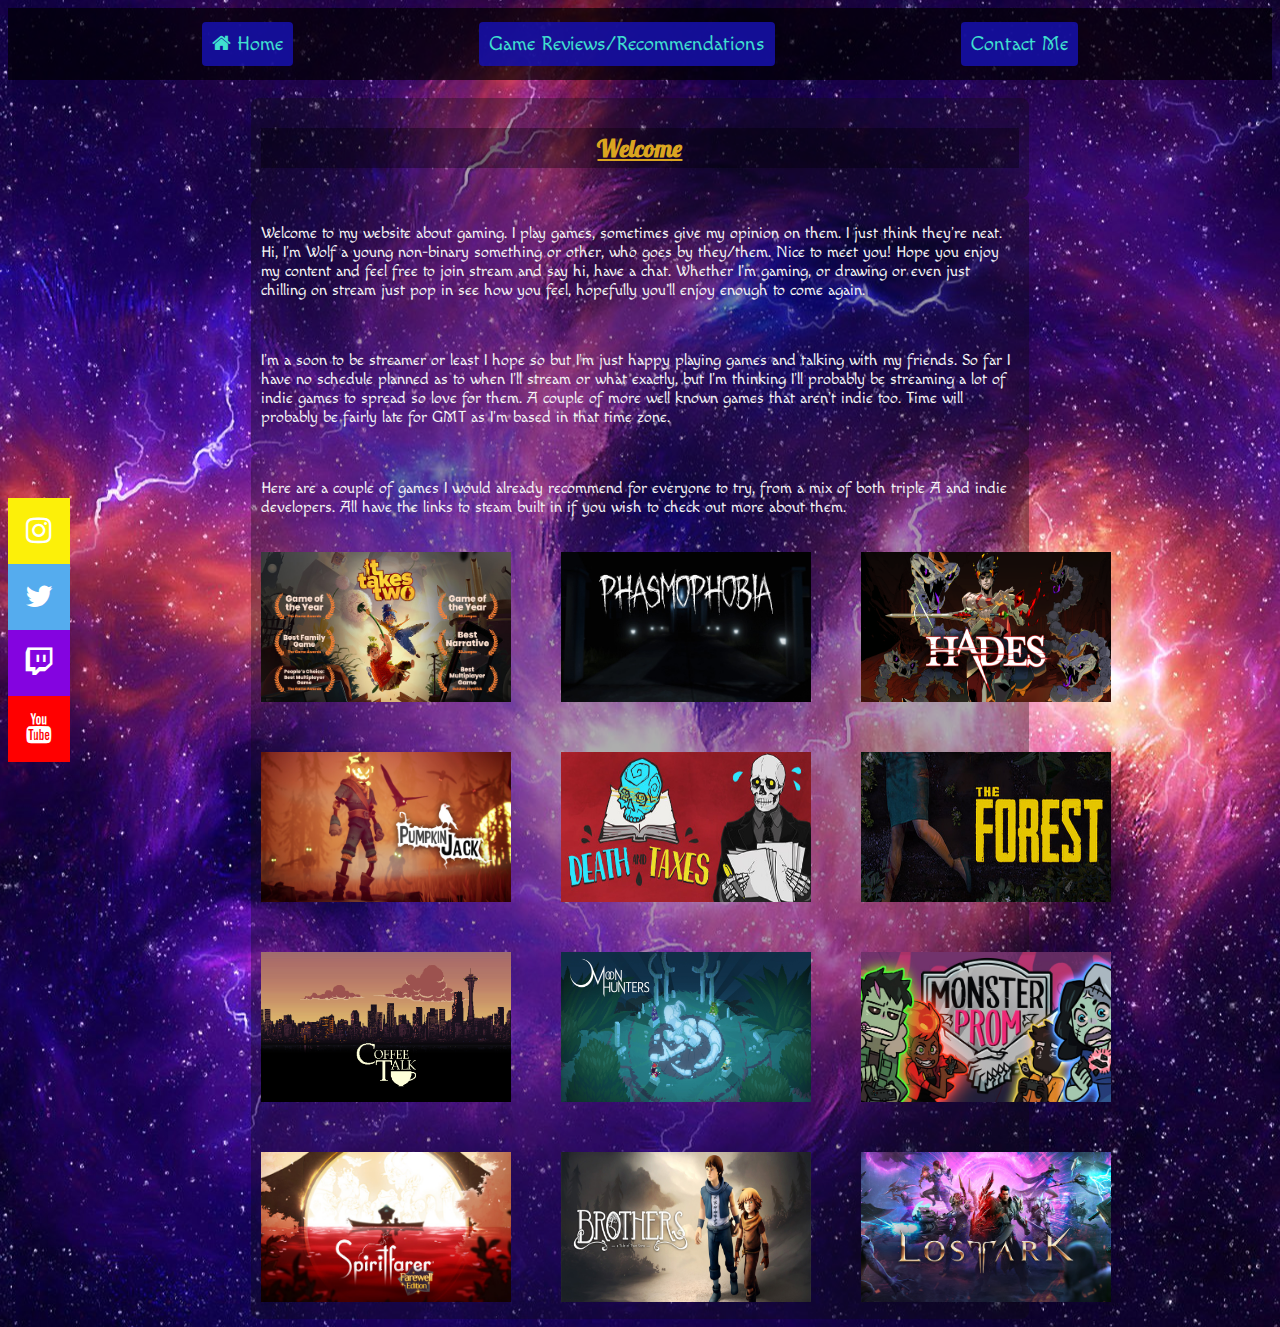
<file: index.html>
<!DOCTYPE html>
<html id="background">
<head>
    <meta charset="UTF-8"> 
    <link rel="icon" type="image/x-icon" href="images/alien-32x32.png">
    <link rel="stylesheet" href="https://cdnjs.cloudflare.com/ajax/libs/font-awesome/4.7.0/css/font-awesome.min.css">
    <link rel="stylesheet" type="text/css" href="main.css">
    <div class="nav">
        <a href="index.html"><button class="btn-nav"><i class="fa fa-home"></i> Home</button></a>
        <a href="gaming.html"><button class="btn-nav">Game Reviews/Recommendations</button></a>
        <a href="contactme.html"><button class="btn-nav">Contact Me</button></a>
    </div>

    <title>Games Playthroughs and Reviews</title>
</head>
<body>
 <br>  
 <div class="write">
   <h2>Welcome</h2>     
 </div>      
 
 <div class="write">  
 <p>Welcome to my website about gaming. I play games, sometimes give my opinion on them. I just think they're neat. Hi, I'm Wolf a young non-binary something or other, who goes by they/them. Nice to meet you! Hope you enjoy my content and feel free to join stream and say hi, have a chat. Whether I'm gaming, or drawing or even just chilling on stream just pop in see how you feel, hopefully you'll enjoy enough to come again.</p>
 <br>
 <p>I'm a soon to be streamer or least I hope so but I'm just happy playing games and talking with my friends. So far I have no schedule planned as to when I'll stream or what exactly, but I'm thinking I'll probably be streaming a lot of indie games to spread so love for them. A couple of more well known games that aren't indie too. Time will probably be fairly late for GMT as I'm based in that time zone.</p>
 </div>

 <div class="write">  
   <p>Here are a couple of games I would already recommend for everyone to try, from a mix of both triple A and indie developers. All have the links to steam built in if you wish to check out more about them.</p>
   <br>
   <li class="recs"> 
     <a href="https://store.steampowered.com/app/1426210/It_Takes_Two/" target="_blank"><img src ="images/takes2.jpg" alt ="it takes two" width ="250" height="150"></href></a>
     <a href="https://store.steampowered.com/app/739630/Phasmophobia/" target="_blank"><img src ="images/phas.jpg" alt ="phasmaphobia" width ="250" height="150"></href></a>
     <a href="https://store.steampowered.com/app/1145360/Hades/" target="_blank"><img src ="images/hades.png" alt ="hades" width ="250" height="150"></href></a>
     <a href="https://store.steampowered.com/app/1186640/Pumpkin_Jack/" target="_blank"><img src ="images/pump.jpg" alt ="pumpkin jack" width ="250" height="150"></href></a>
     <a href="https://store.steampowered.com/app/1166290/Death_and_Taxes/" target="_blank"><img src ="images/dnt.jpg" alt ="death and taxes" width ="250" height="150"></href></a>
     <a href="https://store.steampowered.com/app/242760/The_Forest/" target="_blank"><img src ="images/forest.jpg" alt ="the forest" width ="250" height="150"></href></a>
     <a href="https://store.steampowered.com/app/914800/Coffee_Talk/" target="_blank"><img src ="images/coffeetalk.webp" alt ="coffee talk" width ="250" height="150"></href></a>
     <a href="https://store.steampowered.com/app/320040/Moon_Hunters/" target="_blank"><img src ="images/moon.jpg" alt ="moon hunters" width ="250" height="150"></href></a>
     <a href="https://store.steampowered.com/app/743450/Monster_Prom/" target="_blank"><img src ="images/mon.jpg" alt ="monster prom" width ="250" height="150"></href></a>
     <a href="https://store.steampowered.com/app/972660/Spiritfarer_Farewell_Edition/" target="_blank"><img src ="images/spir.jpg" alt ="spiritfarer" width ="250" height="150"></href></a>
     <a href="https://store.steampowered.com/app/225080/Brothers__A_Tale_of_Two_Sons/" target="_blank"><img src ="images/bro.jpg" alt ="brothers a tale of two sons" width ="250" height="150"></href></a>
     <a href="https://store.steampowered.com/app/1599340/Lost_Ark/" target="_blank"><img src ="images/lost.jpg" alt ="lost ark" width ="250" height="150"></href></a>
   </li>
   <br>
   <br>
   <br>
  </div>
 <div class="icon-bar">
  <a href="https://www.instagram.com/?hl=en" class="instagram"><i class="fa fa-instagram"></i></a>
  <a href="https://twitter.com/home" class="twitter"><i class="fa fa-twitter"></i></a>
  <a href="https://www.twitch.tv/lestrangethewolf" class="twitch"><i class="fa fa-twitch"></i></a>
  <a href="https://www.youtube.com/channel/UCKgkXk1aZRciVRVoOUtz2Fg" class="youtube"><i class="fa fa-youtube"></i></a>
 </div>
</body>
</html>
</file>
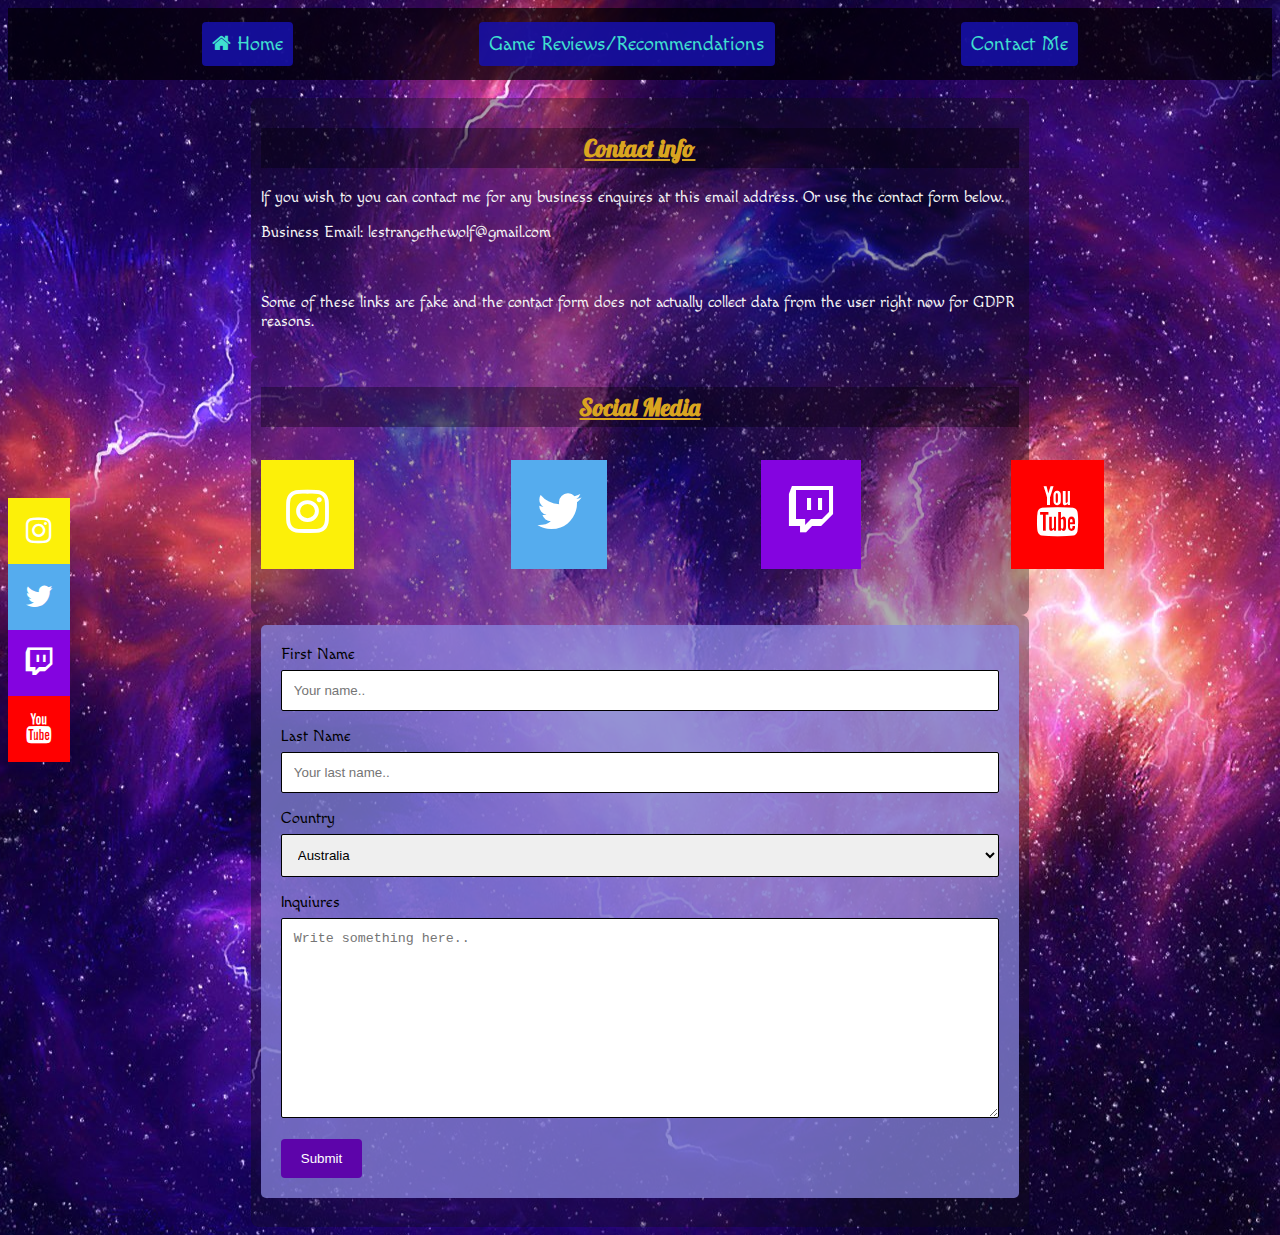
<file: contactme.html>
<!DOCTYPE html>
<html id="background">
<head>
    <meta charset="UTF-8">
    <link rel="icon" type="image/x-icon" href="images/alien-32x32.png">
    <link rel="stylesheet" type="text/css" href="main.css">
    <link rel="stylesheet" href="https://cdnjs.cloudflare.com/ajax/libs/font-awesome/4.7.0/css/font-awesome.min.css"><!-- Add icon library -->
    <div class="nav">
      <a href="index.html"><button class="btn-nav"><i class="fa fa-home"></i> Home</button></a>
      <a href="gaming.html"><button class="btn-nav">Game Reviews/Recommendations</button></a>
      <a href="contactme.html"><button class="btn-nav">Contact Me</button></a>
    </div>

    <title>Contact me</title>
</head>
<body>
  <br>
  <div class="write">  
   <h2>Contact info</h2>
   <P>If you wish to you can contact me for any business enquires at this email address. Or use the contact form below.</P>
   <p>Business Email: lestrangethewolf@gmail.com</p>
   <br>
   <p>Some of these links are fake and the contact form does not actually collect data from the user right now for GDPR reasons.</p>
  </div>

  <div class="write">  

     <h2>Social Media</h2>
     <br>
     <br>
    <div class="social">
      <div class="item">
         <a href="https://www.instagram.com/?hl=en" class="instagram_c" target="_blank"><href="#" class="fa fa-instagram"></a>
      </div>
      <div class="item">
         <a href="https://twitter.com/home" class="twitter_c" target="_blank"><href="#" class="fa fa-twitter"></a>
      </div>
      <div class="item">
         <a href="https://www.twitch.tv/lestrangethewolf" class="twitch_c" target="_blank"><href="#" class="fa fa-twitch"></a>
      </div>
      <div class="item">
         <a href="https://www.youtube.com/channel/UCKgkXk1aZRciVRVoOUtz2Fg" class="youtube_c" target="_blank"><href="#" class="fa fa-youtube"></a>
      </div> 
    </div>

  </div>

  <div class="write">
    <div class="form">
      <form action="action_page.php">
    
        <label for="fname">First Name</label>
        <input type="text" class="fname" name="firstname" placeholder="Your name..">
    
        <label for="lname">Last Name</label>
        <input type="text" class="lname" name="lastname" placeholder="Your last name..">
    
        <label for="country">Country</label>
        <select class="country" name="country">
          <option value="australia">Australia</option>
          <option value="brazil">Brazil</option>
          <option value="canada">Canada</option>
          <option value="france">France</option>
          <option value="germany">Germany</option>
          <option value="new zealand">New Zealand</option>
          <option value="spain">Spain</option>
          <option value="uk">United Kingdom</option>
          <option value="usa">United States</option>
        </select>
    
        <label for="inquiures">Inquiures</label>
        <textarea class="inquiures" name="inquiures" placeholder="Write something here.." style="height:200px"></textarea>
    
        <input type="submit" value="Submit">
    
      </form>
    </div>
    <br>
  </div>

  <div class="icon-bar">
    <a href="https://www.instagram.com/?hl=en" class="instagram"><i class="fa fa-instagram"></i></a>
    <a href="https://twitter.com/home" class="twitter"><i class="fa fa-twitter"></i></a>
    <a href="https://www.twitch.tv/lestrangethewolf" class="twitch"><i class="fa fa-twitch"></i></a>
    <a href="https://www.youtube.com/channel/UCKgkXk1aZRciVRVoOUtz2Fg" class="youtube"><i class="fa fa-youtube"></i></a>
   </div>

</body>
</html>
</file>
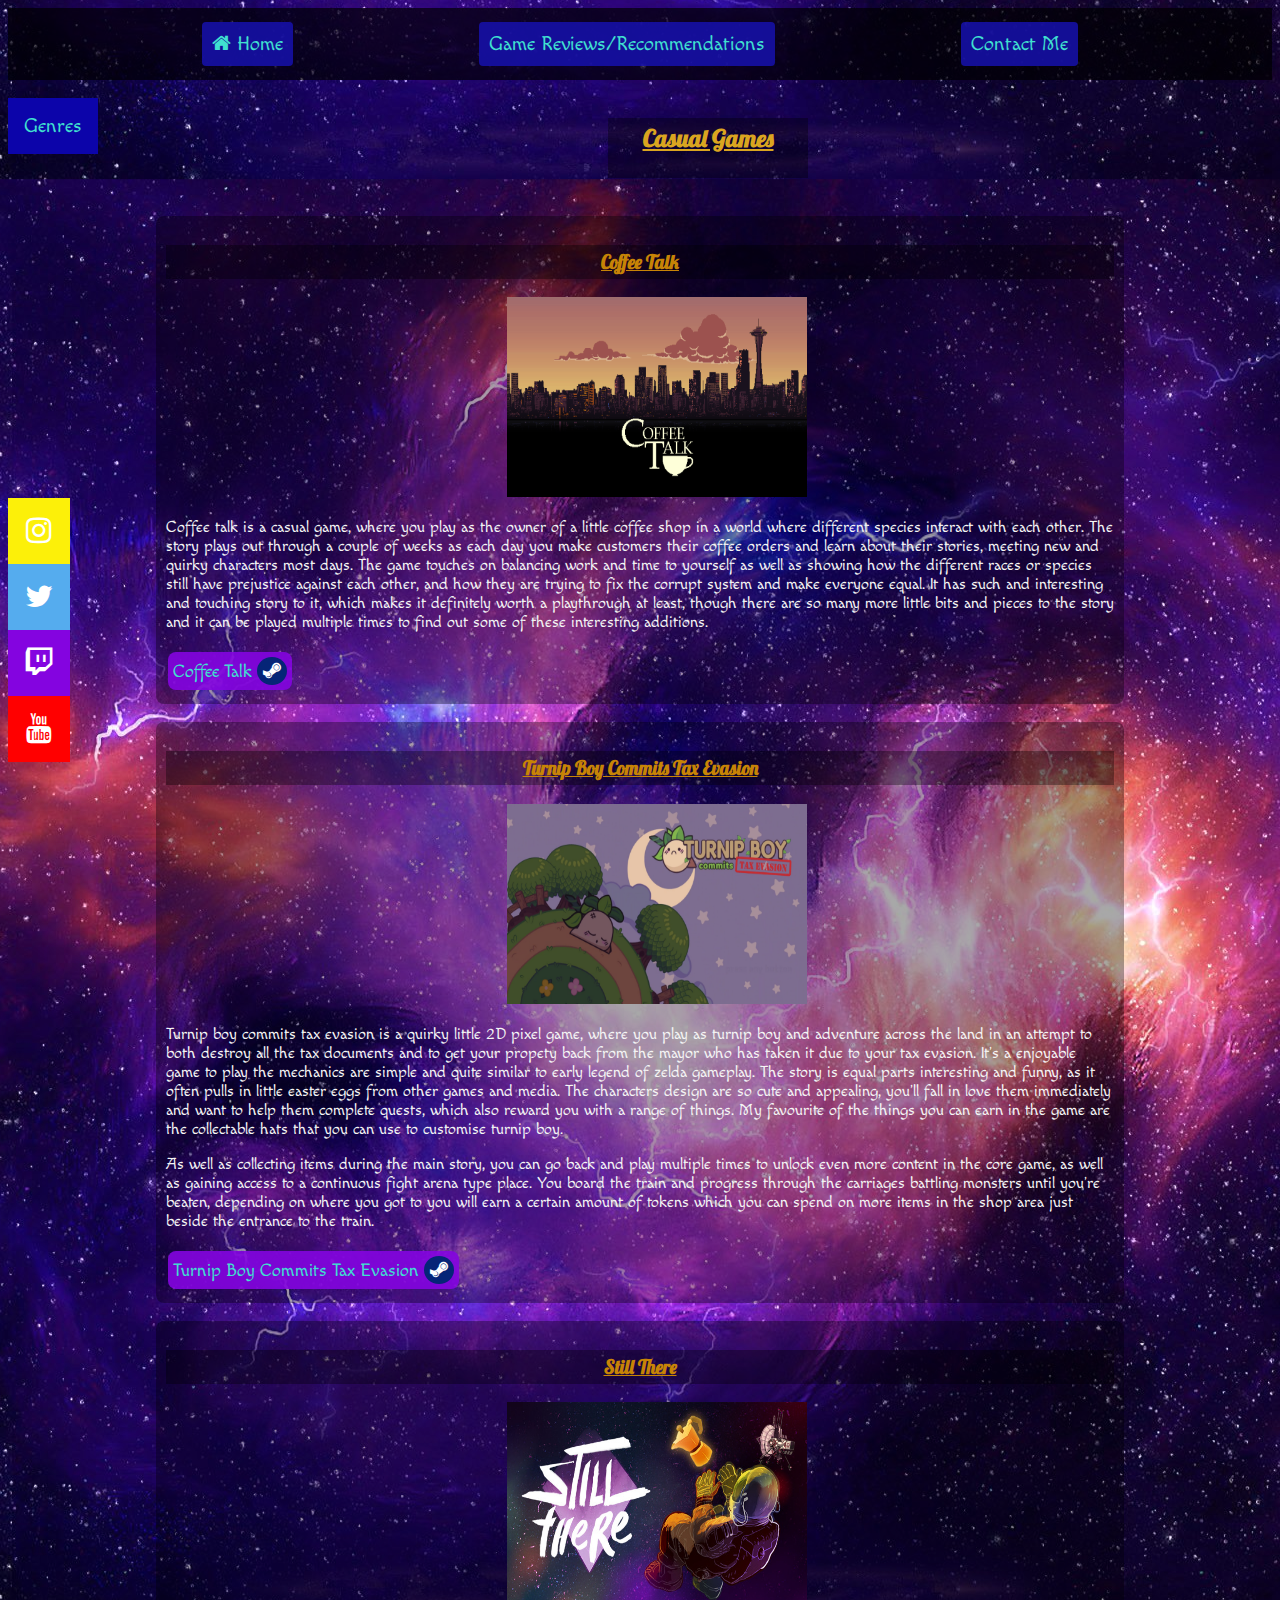
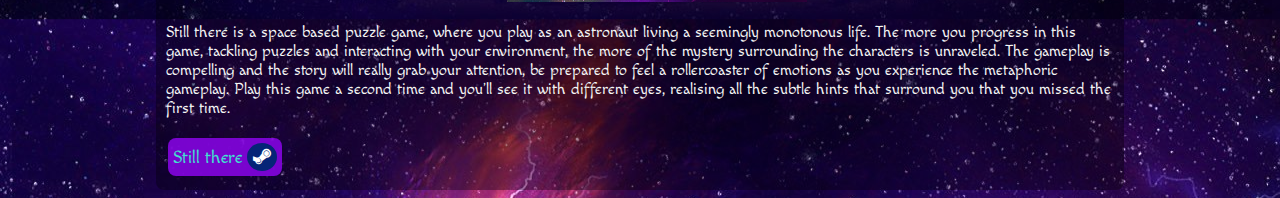
<file: gaming.html>
<!DOCTYPE html>
<html id="background">
<head>
    <meta charset="UTF-8">
    <link rel="icon" type="image/x-icon" href="images/favicon-32x32.png">
    <link rel="stylesheet" type="text/css" href="main.css">
    <link rel="stylesheet" href="https://cdnjs.cloudflare.com/ajax/libs/font-awesome/4.7.0/css/font-awesome.min.css">
    <div class="nav">
        <a href="index.html"><button class="btn-nav"><i class="fa fa-home"></i> Home</button></a>
        <a href="gaming.html"><button class="btn-nav">Game Reviews/Recommendations</button></a>
        <a href="contactme.html"><button class="btn-nav">Contact Me</button></a>
    </div>
   
    <title>Games Playthroughs and Reviews</title>
</head>
<body>
 <br>
 <div class ="top">
     <div class="dropdown">
         <button class="dropbtn">Genres</button>
             <div class="dropdown-content">
                 <a href="gaming.html">Casual Games</a>
                 <a href="horror.html">Horror Games</a>
            </div>
     </div>
     <h2>Casual Games</h2>
 </div>
 <br>
 <div class="review">
     <h3>Coffee Talk</h3>
     <div class="images">
         <img src ="images/coffeetalk.webp" alt ="coffee talk game icon" width ="300" height="200"> 
     </div>

     <p>Coffee talk is a casual game, where you play as the owner of a little coffee shop in a world where different species interact with each other. The story plays out through a couple of weeks as each day you make customers their coffee orders and learn about their stories, meeting new and quirky characters most days. The game touches on balancing work and time to yourself as well as showing how the different races or species still have prejustice against each other, and how they are trying to fix the corrupt system and make everyone equal. It has such and interesting and touching story to it, which makes it definitely worth a playthrough at least, though there are so many more little bits and pieces to the story and it can be played multiple times to find out some of these interesting additions.</p>
     
     <a href="https://store.steampowered.com/app/914800/Coffee_Talk/" target="_blank"><button class="btn">Coffee Talk <href="#" class="fa fa-steam"></href></button></a> 
 </div>
 <br>
 <div class="review">
     <h3>Turnip Boy Commits Tax Evasion</h3>
     <div class="images">
         <img src ="images/turnipboy1.webp" alt ="turnip boy icon" width ="300" height="200">
     </div>
 
     <p>Turnip boy commits tax evasion is a quirky little 2D pixel game, where you play as turnip boy and adventure across the land in an attempt to both destroy all the tax documents and to get your propety back from the mayor who has taken it due to your tax evasion. It's a enjoyable game to play the mechanics are simple and quite similar to early legend of zelda gameplay. The story is equal parts interesting and funny, as it often pulls in little easter eggs from other games and media. The characters design are so cute and appealing, you'll fall in love them immediately and want to help them complete quests, which also reward you with a range of things. My favourite of the things you can earn in the game are the collectable hats that you can use to customise turnip boy.</p>
     <P> As well as collecting items during the main story, you can go back and play multiple times to unlock even more content in the core game, as well as gaining access to a continuous fight arena type place. You board the train and progress through the carriages battling monsters until you're beaten, depending on where you got to you will earn a certain amount of tokens which you can spend on more items in the shop area just beside the entrance to the train.</P>
     <a href="https://store.steampowered.com/app/1205450/Turnip_Boy_Commits_Tax_Evasion/" target="_blank"><button class="btn">Turnip Boy Commits Tax Evasion <href="#" class="fa fa-steam"></href></button></a><!-- target="_blank" inside of the <a> tag to open the link on a new web tab. -->
 </div>
 <br>
 <div class="review">
     <h3>Still There</h3>
     <div class="images">
         <img src ="images/stillthere1.jpg" alt ="still there icon" width ="300" height="200">
     </div>

     <p>Still there is a space based puzzle game, where you play as an astronaut living a seemingly monotonous life. The more you progress in this game, tackling puzzles and interacting with your environment, the more of the mystery surrounding the characters is unraveled. The gameplay is compelling and the story will really grab your attention, be prepared to feel a rollercoaster of emotions as you experience the metaphoric gameplay. Play this game a second time and you'll see it with different eyes, realising all the subtle hints that surround you that you missed the first time.</p>
     
     <a href="https://store.steampowered.com/app/1063490/Still_There/" target="_blank"><button class="btn">Still there <href="#" class="fa fa-steam"></href></button></a>
 </div>

 <div class="icon-bar">
    <a href="https://www.instagram.com/?hl=en" class="instagram"><i class="fa fa-instagram"></i></a>
    <a href="https://twitter.com/home" class="twitter"><i class="fa fa-twitter"></i></a>
    <a href="https://www.twitch.tv/lestrangethewolf" class="twitch"><i class="fa fa-twitch"></i></a>
    <a href="https://www.youtube.com/channel/UCKgkXk1aZRciVRVoOUtz2Fg" class="youtube"><i class="fa fa-youtube"></i></a>
 </div>

</body>
</html>
</file>
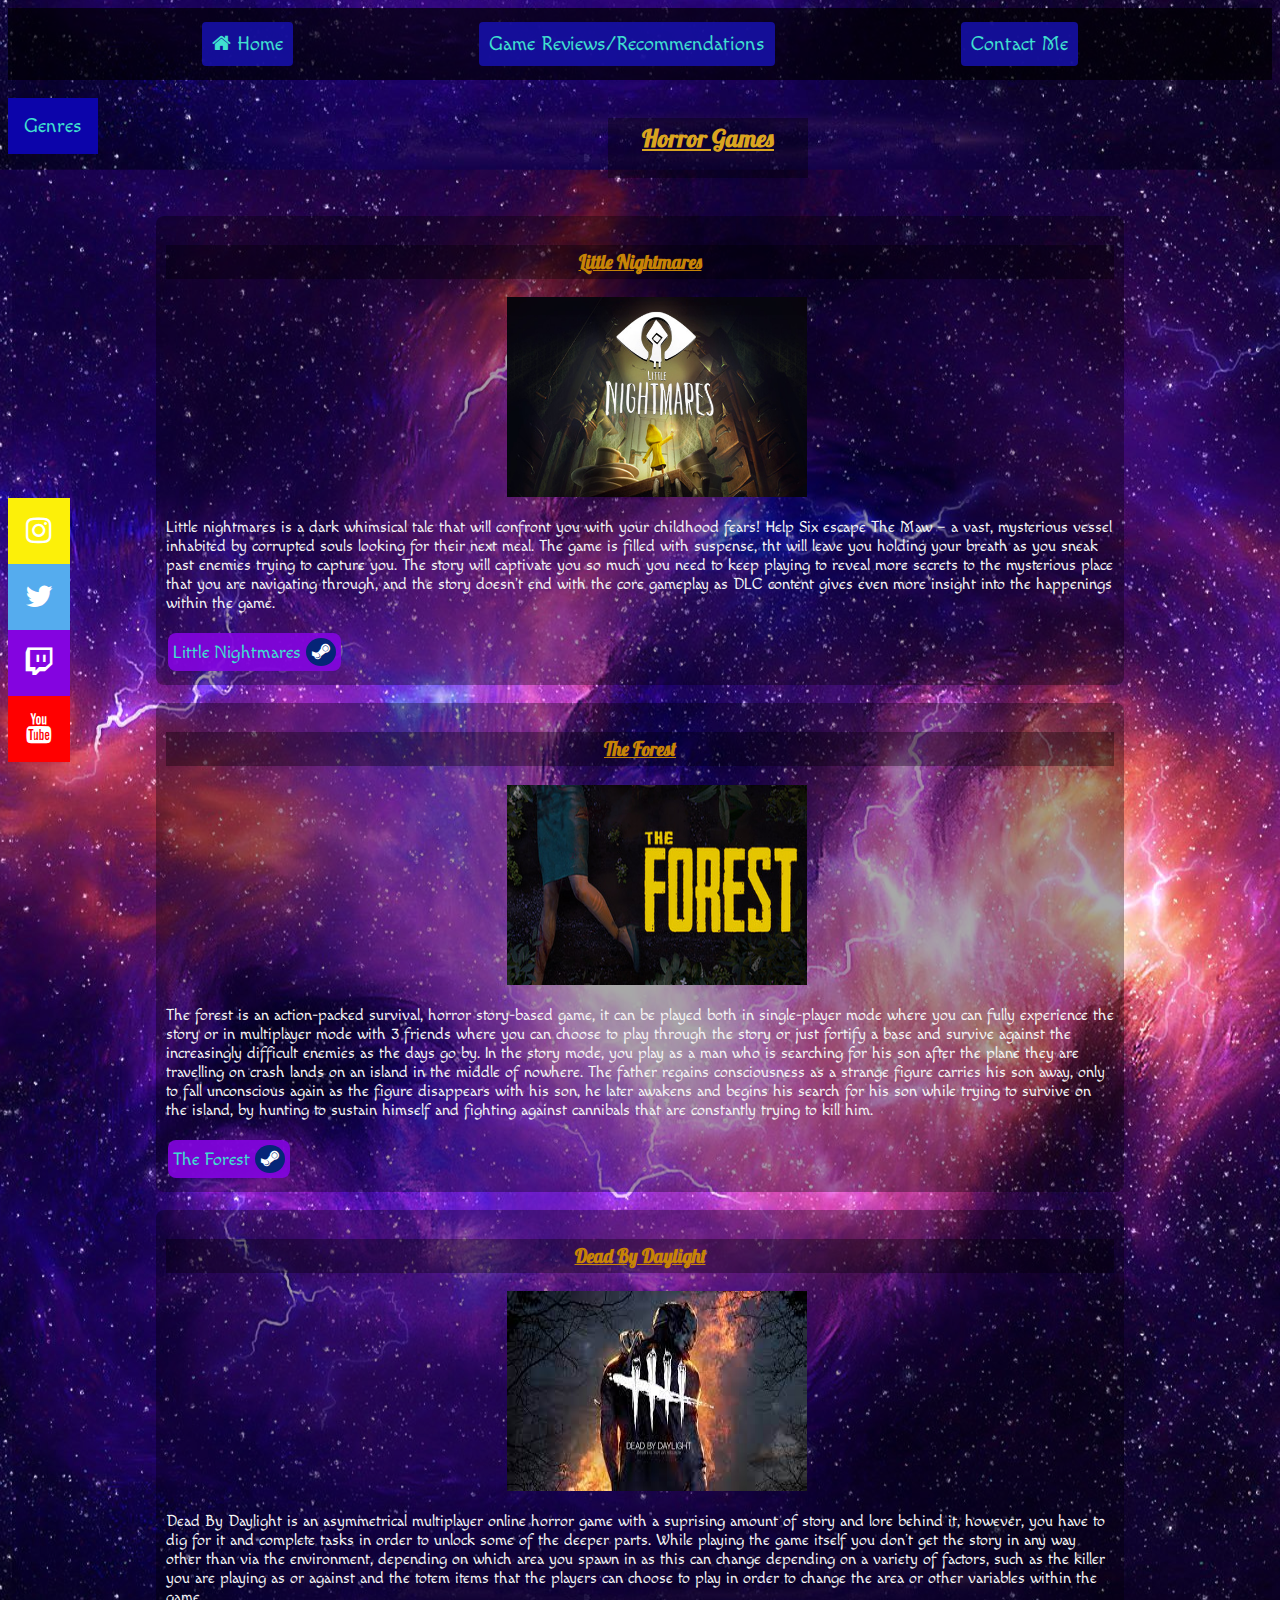
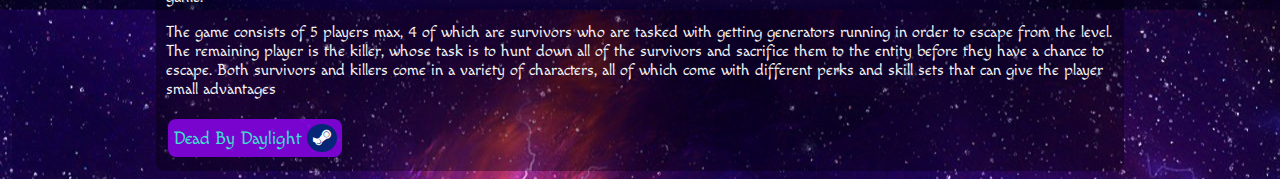
<file: horror.html>
<!DOCTYPE html>
<html id="background">
<head>
    <meta charset="UTF-8">
    <link rel="icon" type="image/x-icon" href="images/favicon-32x32.png">
    <link rel="stylesheet" type="text/css" href="main.css">
    <link rel="stylesheet" href="https://cdnjs.cloudflare.com/ajax/libs/font-awesome/4.7.0/css/font-awesome.min.css">
    <div class="nav">
        <a href="index.html"><button class="btn-nav"><i class="fa fa-home"></i> Home</button></a>
        <a href="gaming.html"><button class="btn-nav">Game Reviews/Recommendations</button></a>
        <a href="contactme.html"><button class="btn-nav">Contact Me</button></a>
    </div>
   
    <title>Games Playthroughs and Reviews</title>
</head>
<body>
 <br>
<div class ="top">
    <div class="dropdown">
        <button class="dropbtn">Genres</button>    
             <div class="dropdown-content">
                 <a href="gaming.html">Casual Games</a>
                 <a href="horror.html">Horror Games</a>
             </div>      
     </div>    
 <h2>Horror Games</h2>
 </div>
 <br>    
 <div class="review">
     <h3>Little Nightmares</h3>
     <div class="images">
         <img src ="images/little-n.jpg" alt ="little nightmares game icon" width ="300" height="200"> 
     </div>

     <p>Little nightmares is a dark whimsical tale that will confront you with your childhood fears! Help Six escape The Maw – a vast, mysterious vessel inhabited by corrupted souls looking for their next meal. The game is filled with suspense, tht will leave you holding your breath as you sneak past enemies trying to capture you. The story will captivate you so much you need to keep playing to reveal more secrets to the mysterious place that you are navigating through, and the story doesn't end with the core gameplay as DLC content gives even more insight into the happenings within the game.</p>
     
     <a href="https://store.steampowered.com/app/424840/Little_Nightmares/" target="_blank"><button class="btn">Little Nightmares <href="#" class="fa fa-steam"></href></button></a> 
 </div>
 <br>
 <div class="review">
     <h3>The Forest </h3>
     <div class="images">
         <img src ="images/forest.jpg" alt ="the forest icon" width ="300" height="200">
     </div>
 
     <p>The forest is an action-packed survival, horror story-based game, it can be played both in single-player mode where you can fully experience the story or in multiplayer mode with 3 friends where you can choose to play through the story or just fortify a base and survive against the increasingly difficult enemies as the days go by. In the story mode, you play as a man who is searching for his son after the plane they are travelling on crash lands on an island in the middle of nowhere. The father regains consciousness as a strange figure carries his son away, only to fall unconscious again as the figure disappears with his son, he later awakens and begins his search for his son while trying to survive on the island, by hunting to sustain himself and fighting against cannibals that are constantly trying to kill him.</p>
     
     <a href="https://store.steampowered.com/app/242760/The_Forest/" target="_blank"><button class="btn">The Forest <href="#" class="fa fa-steam"></href></button></a>
 </div>
 <br>
 <div class="review">
     <h3>Dead By Daylight</h3>
     <div class="images">
         <img src ="images/dbd.jpg" alt ="dead by daylight icon" width ="300" height="200">
     </div>

     <p>Dead By Daylight is an asymmetrical multiplayer online horror game with a suprising amount of story and lore behind it, however, you have to dig for it and complete tasks in order to unlock some of the deeper parts. While playing the game itself you don’t get the story in any way other than via the environment, depending on which area you spawn in as this can change depending on a variety of factors, such as the killer you are playing as or against and the totem items that the players can choose to play in order to change the area or other variables within the game. </p>

     <p>The game consists of 5 players max, 4 of which are survivors who are tasked with getting generators running in order to escape from the level. The remaining player is the killer, whose task is to hunt down all of the survivors and sacrifice them to the entity before they have a chance to escape. Both survivors and killers come in a variety of characters, all of which come with different perks and skill sets that can give the player small advantages</p>

     <a href="https://store.steampowered.com/app/381210/Dead_by_Daylight/" target="_blank"><button class="btn">Dead By Daylight <href="#" class="fa fa-steam"></href></button></a>
 </div>

 <div class="icon-bar">
    <a href="https://www.instagram.com/?hl=en" class="instagram"><i class="fa fa-instagram"></i></a>
    <a href="https://twitter.com/home" class="twitter"><i class="fa fa-twitter"></i></a>
    <a href="https://www.twitch.tv/lestrangethewolf" class="twitch"><i class="fa fa-twitch"></i></a>
    <a href="https://www.youtube.com/channel/UCKgkXk1aZRciVRVoOUtz2Fg" class="youtube"><i class="fa fa-youtube"></i></a>
 </div>

</body>
</html>
</file>
<file: main.css>
@import url('https://fonts.googleapis.com/css2?family=Lobster&display=swap');
@import url('https://fonts.googleapis.com/css2?family=Macondo&display=swap');

.nav{
    display: flex;
    justify-content: space-evenly;
}    
h3{
    font-family: 'Lobster', sans-serif;
    color: rgb(199, 132, 6);
    display: flex;
    justify-content: center;
    text-decoration: underline;
    background-color: rgba(0, 0, 0, 0.34);
    padding: 5px;
}
h2{
    font-family: 'Lobster', sans-serif;
    color: goldenrod;
    background-color: rgba(0, 0, 0, 0.34);
    padding: 5px;
    display: flex;
    justify-content: center;
    text-decoration: underline;
}
.review{
    font-family: 'Macondo', sans-serif;
    background-color: rgba(0, 0, 0, 0.34);
    display: block;
    margin-left: auto;
    margin-right: auto;
    width: 75%;
    border-radius: 8px;
    border: #480765;
    outline: 10px gold;
    outline-offset: 5px;
    padding: 10px;
}
.write{
    font-family: 'Macondo', sans-serif;
    background-color: rgba(14, 14, 14, 0.34);
    display: block;
    margin-left: auto;
    margin-right: auto;
    width: 60%;
    border-radius: 8px;
    padding: 10px;
}
.images{
    outline: 10px gold;
    margin-left: auto;
    margin-right: auto;
    width: 28%;
}
#background{
    background-image: url(images/wallpaper.jpg);
    background-position: center;
}
p{
    font-family: 'Macondo', sans-serif;
    color: whitesmoke;
    size: 15px;
}
.btn {
    font-family: 'Macondo', sans-serif;
    background-color: rgba(132, 4, 224, 0.902);
    border: black;
    border-radius: 2px;
    color:turquoise;
    padding: 5px;
    text-align: center;
    text-decoration: none;
    display: inline-block;
    font-size: 18px;
    margin: 4px 2px;
}
.btn {border-radius: 8px;}
.btn:hover {
    font-family: 'Macondo', sans-serif;
    opacity: 0.6;
    background: rgb(5, 37, 119);
    color:azure;
    padding: 6px;
    text-align: center;
    text-decoration: none;
    display: inline-block;
    font-size: 18px;
    margin: 4px 2px;
}
.nav{
    background-color: rgba(0, 0, 0, 0.679);
    padding: 10px;
}
.btn-nav{
    font-family: 'Macondo', sans-serif;
    background-color: rgba(22, 17, 174, 0.843);
    border: whitesmoke;
    color:turquoise;
    padding: 10px;
    text-align: center;
    text-decoration: none;
    display: inline-block;
    font-size: 20px;
    margin: 4px 2px;  
}
.btn-nav {border-radius: 4px;}
.btn-nav:hover {
    opacity: 0.7;
    
    font-family: 'Macondo', sans-serif;
    color:rgb(0, 0, 0);
    padding: 10px;
    text-align: center;
    text-decoration: none;
    display: inline-block;
    font-size: 22px;
    margin: 4px 2px;
}
a{
    color:whitesmoke
}
 
  /* Add a hover effect */
.fa:hover {
    opacity: 0.7;
}
  
  /* Set a specific color for each brand*/
.instagram_c {
    padding: 25px;
    font-size: 50px;
    width: 30px;
    height: 30px;
    text-align: center;
    text-decoration: none;
    background: #fcf009;
    color: white;
}
.twitter_c{
    padding: 25px;
    font-size: 50px;
    width: 30px;
    height: 30px;
    text-align: center;
    text-decoration: none;
    background: #55ACEE;
    color: white;
}
.twitch_c {
    padding: 25px;
    font-size: 50px;
    width: 30px;
    height: 30px;
    text-align: center;
    transform-origin: center;
    text-decoration: none;
    background: rgb(132, 4, 224);
    color: white;
}
.youtube_c {
    padding: 25px;
    font-size: 50px;
    width: 30px;
    height: 30px;
    text-align: center;
    text-decoration: none;
    background: rgb(255, 0, 0);
    color: white;  
} 
.fa-steam{
    padding: 5px;
    font-size: 50px;
    width: 20px;
    text-align: center;
    text-decoration: none;
    background: rgb(5, 37, 119);
    color: white;
    border-radius: 50%;  
}

.social {
    display: grid;
    grid-template-columns: 100px 100px 100px 100px; 
    grid-template-rows: 120px;
    grid-column-gap: 150px;
}

.top {
    display: grid;
    grid-template-columns: 200px 200px; 
    grid-template-rows: 100px;
    grid-column-gap: 400px;
}

.recs {
    display: grid;
    grid-template-columns: 100px 100px 100px; 
    grid-template-rows: 100px 100px 100px 100px;
    grid-column-gap: 200px;
    grid-row-gap: 100px;
}

.dropbtn {
    font-family: 'Macondo', sans-serif;
    background-color: #0c04aa;
    color: turquoise;
    padding: 16px;
    font-size: 20px;
    border: none;
  }
  
  .dropdown {
    position: relative;
    display: inline-block;
  }
  

  .dropdown-content {
    display: none;
    position: absolute;
    background-color: #8093ff;
    min-width: 160px;
    box-shadow: 0px 8px 16px 0px rgba(0,0,0,0.2);
    z-index: 1;
  }
  
  .dropdown-content a {
    font-family: 'Macondo', sans-serif;
    color: rgb(0, 0, 0);
    padding: 12px 16px;
    text-decoration: none;
    display: block;
  }
  
 
  .dropdown-content a:hover {background-color: rgb(0, 179, 196);}
  
 
  .dropdown:hover .dropdown-content {display: block;}
  
 
  .dropdown:hover .dropbtn {background-color: #480765;}


  /* Style inputs with type="text", select elements and textareas */
input[type=text], select, textarea {
    width: 100%; 
    padding: 12px; 
    border: 1px solid rgb(0, 0, 0); 
    border-radius: 2px;
    box-sizing: border-box; /* Make sure that padding and width stays in place */
    margin-top: 6px; /* Add a top margin */
    margin-bottom: 16px; /* Bottom margin */
    resize: vertical /* Allow the user to vertically resize the textarea (not horizontally) */
  }
  
  /* Style the submit button with a specific background color etc */
  input[type=submit] {
    background-color: #5d04aa;
    color: white;
    padding: 12px 20px;
    border: none;
    border-radius: 4px;
    cursor: pointer;
  }
  
  /* When moving the mouse over the submit button, add a darker green color */
  input[type=submit]:hover {
    background-color: #5c45a0;
  }
  
  /* Add a background color and some padding around the form */
  .form {
    border-radius: 5px;
    background-color: #8b88e2bb;
    padding: 20px;
  }

  .icon-bar {
    position: fixed;
    top: 70%;
    -webkit-transform: translateY(-50%);
    -ms-transform: translateY(-50%);
    transform: translateY(-50%);
  }
  
  /* Style the icon bar links */
  .icon-bar a {
    display: block;
    text-align: center;
    padding: 16px;
    transition: all 0.3s ease;
    color: white;
    font-size: 30px;
  }
  
  /* Style the social media icons with color, if you want */
  .icon-bar a:hover {
    background-color: #000;
  }
  
  .instagram {
    background: #fcf009;
    color: white;
  }
  
  .twitter {
    background: #55ACEE;
    color: white;
  }
  
  .twitch {
    background: rgb(132, 4, 224);
    color: white;
  }
  
  .youtube {
    background: rgb(255, 0, 0);
    color: white;
  }
</file>
